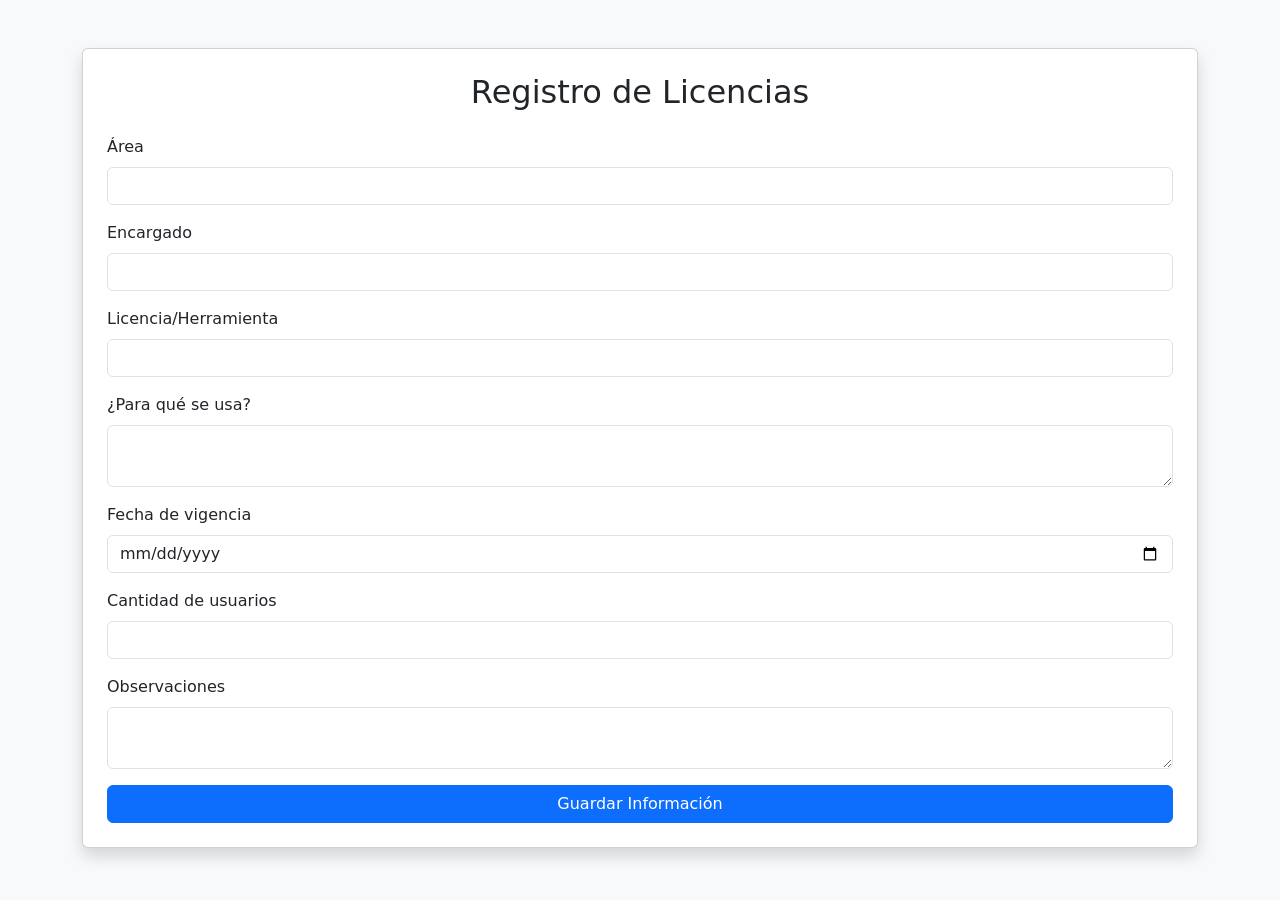
<file: templates/index.html>
<!DOCTYPE html>
<html lang="es">
<head>
    <meta charset="UTF-8">
    <meta name="viewport" content="width=device-width, initial-scale=1.0">
    <title>Gestión de Licencias</title>

    <link href="https://cdn.jsdelivr.net/npm/bootstrap@5.3.3/dist/css/bootstrap.min.css" rel="stylesheet">
</head>
<body class="bg-light">

<div class="container mt-5">

    <div class="card shadow p-4">

        <h2 class="mb-4 text-center">Registro de Licencias</h2>

        <form action="/guardar" method="POST">

            <div class="mb-3">
                <label class="form-label">Área</label>
                <input type="text" name="area" class="form-control" required>
            </div>

            <div class="mb-3">
                <label class="form-label">Encargado</label>
                <input type="text" name="encargado" class="form-control" required>
            </div>

            <div class="mb-3">
                <label class="form-label">Licencia/Herramienta</label>
                <input type="text" name="licencia" class="form-control" required>
            </div>

            <div class="mb-3">
                <label class="form-label">¿Para qué se usa?</label>
                <textarea name="uso" class="form-control" required></textarea>
            </div>

            <div class="mb-3">
                <label class="form-label">Fecha de vigencia</label>
                <input type="date" name="vigencia" class="form-control" required>
            </div>

            <div class="mb-3">
                <label class="form-label">Cantidad de usuarios</label>
                <input type="number" name="usuarios" class="form-control" required>
            </div>

            <div class="mb-3">
                <label class="form-label">Observaciones</label>
                <textarea name="observaciones" class="form-control"></textarea>
            </div>

            <button type="submit" class="btn btn-primary w-100">
                Guardar Información
            </button>

</html>
</file>
